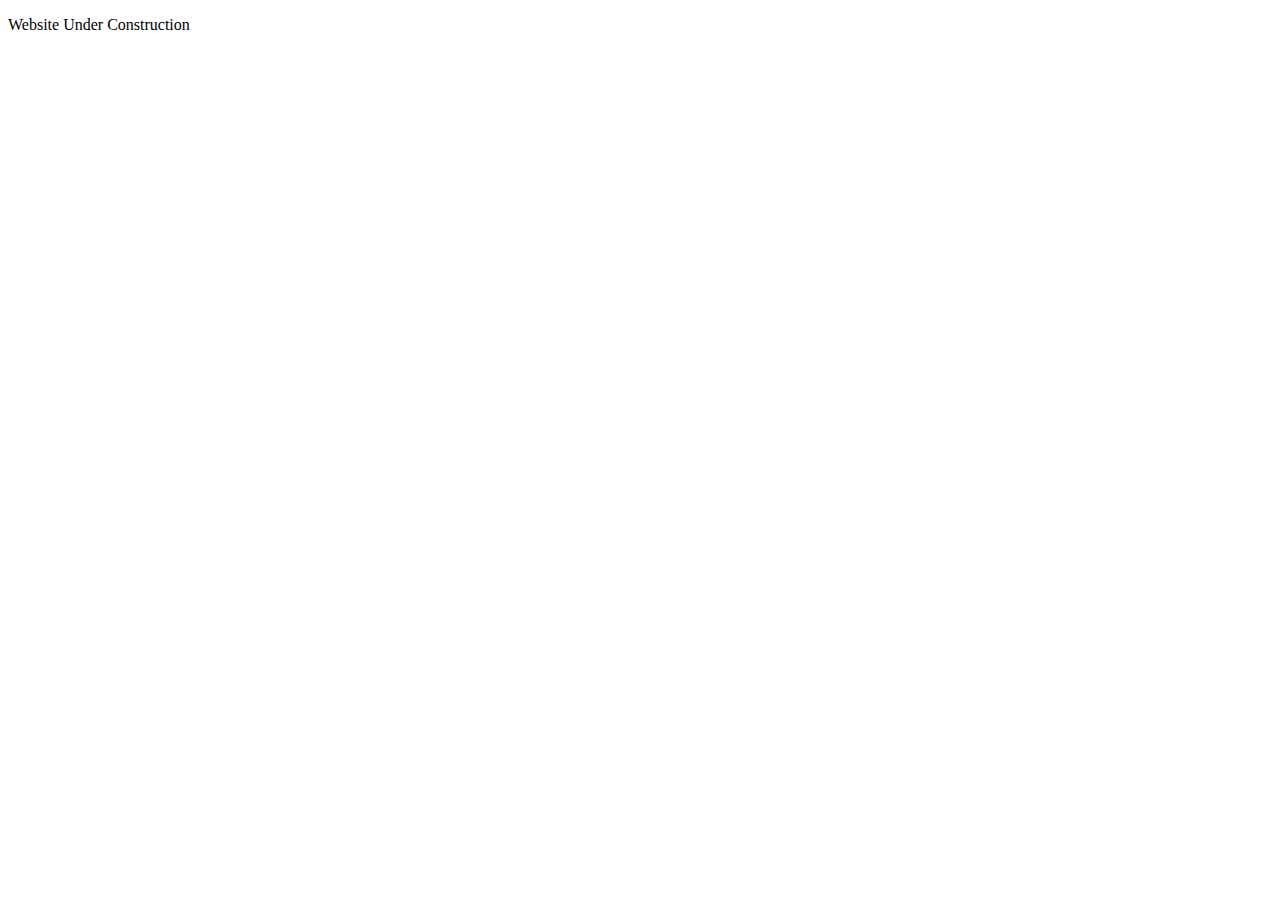
<file: index.html>
<!DOCTYPE html>
<html lang="en">
<head>
    <meta charset="UTF-8">
    <meta name="viewport" content="width=device-width, initial-scale=1.0">
    <title>Abdallah - Full-Stack Developer</title>
</head>
<body>
    <main>
        <p>Website Under Construction</p>
    </main>
</body>
</html>
</file>
